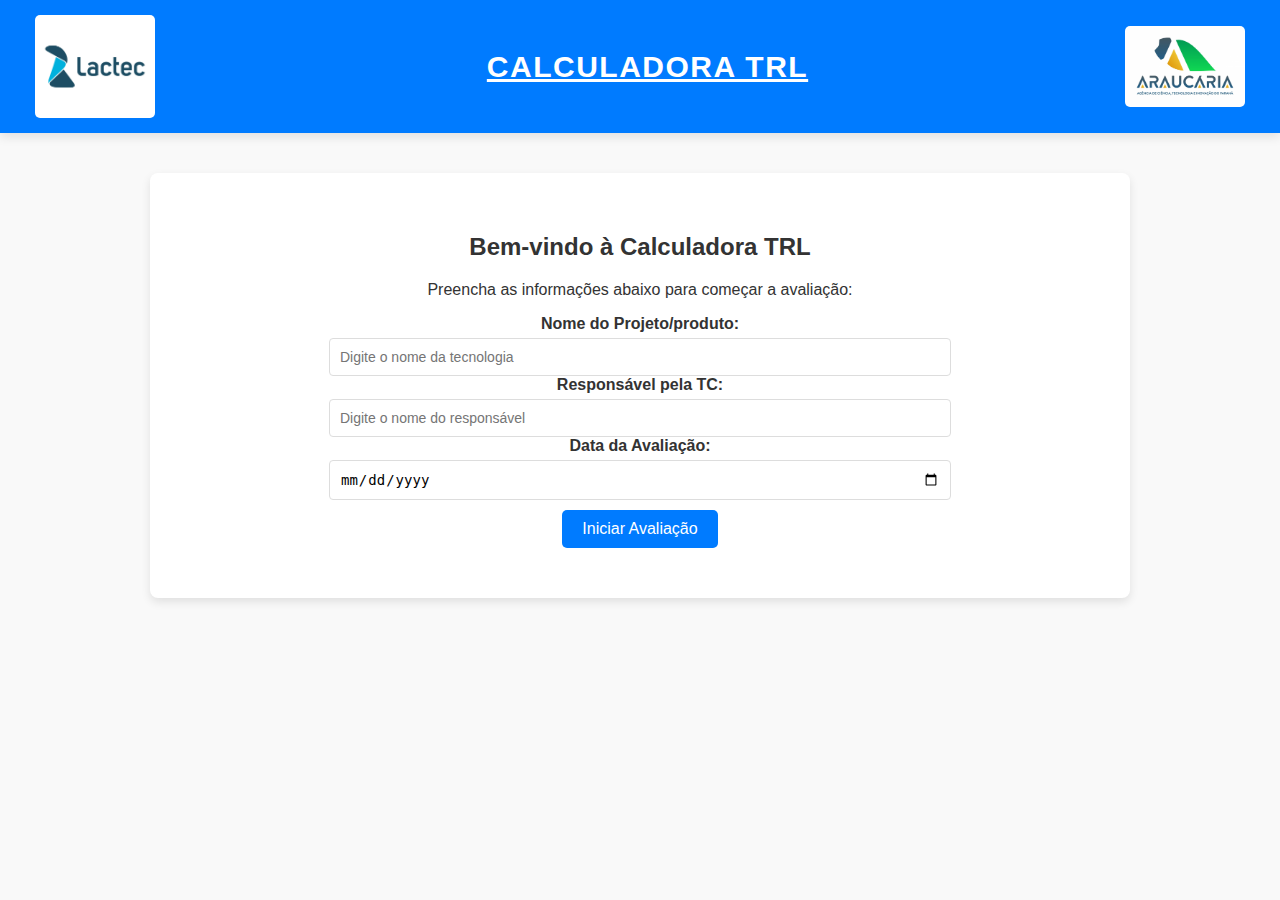
<file: index.html>
<!DOCTYPE html>
<html lang="en">
<head>
  <meta charset="UTF-8">
  <meta name="viewport" content="width=device-width, initial-scale=1.0">
  <title>Calculadora TRL</title>
  <link rel="icon" type="image/png" href="imgs/LACTECrubrica.png">
  <link rel="stylesheet" href="styles/style.css">
</head>
<body>
  <header class="header">
    <img src="imgs/LACTEClogo.jpg" alt="Logo LACTEC">
    <h1 id="homeLink"><a href="index.html" style="text-decoration: none; color: inherit;">Calculadora TRL</a></h1>
    <img id="fundacaoAraucariaLogo" src="imgs/fundacaoARAUCARIA.png" alt="Logo Fundação Araucária">
  </header>

  <main>
    <!-- Etapa 1: Informações iniciais -->
    <section id="step1" class="step active">
      <h2>Bem-vindo à Calculadora TRL</h2>
      <p>Preencha as informações abaixo para começar a avaliação:</p>
      <div class="form-group">
        <label for="nomeTecnologia">Nome do Projeto/produto:</label>
        <input type="text" id="nomeTecnologia" placeholder="Digite o nome da tecnologia">
      </div>
      <div class="form-group">
        <label for="nomeResponsavel">Responsável pela TC:</label>
        <input type="text" id="nomeResponsavel" placeholder="Digite o nome do responsável">
      </div>
      <div class="form-group">
        <label for="dataAvaliacao">Data da Avaliação:</label>
        <input type="date" id="dataAvaliacao">
      </div>
      <button id="startButton">Iniciar Avaliação</button>
    <!--<button id="viewResultsButton">Ver Resultados Salvos</button>-->
    </section>

    <!-- Etapa 2: Perguntas -->
    <section id="step2" class="step">
      <div id="app">
        <table>
          <thead>
            <tr>
              <th>% Completo</th>
              <th>Pergunta</th>
              <th>Resposta</th>
              <th>Comentários</th>
            </tr>
          </thead>
          <tbody id="questionsTable">
            <!-- As perguntas serão carregadas dinamicamente aqui -->
          </tbody>
        </table>
        <div id="navigation">
          <button id="prevButton">Anterior</button>
          <button id="nextButton">Próximo</button>
        </div>
      </div>
      <button id="submitButton">Calcular TRL</button>
    </section>
  </main>

  <script src="scripts/script.js"></script>
</body>
</html>
</file>
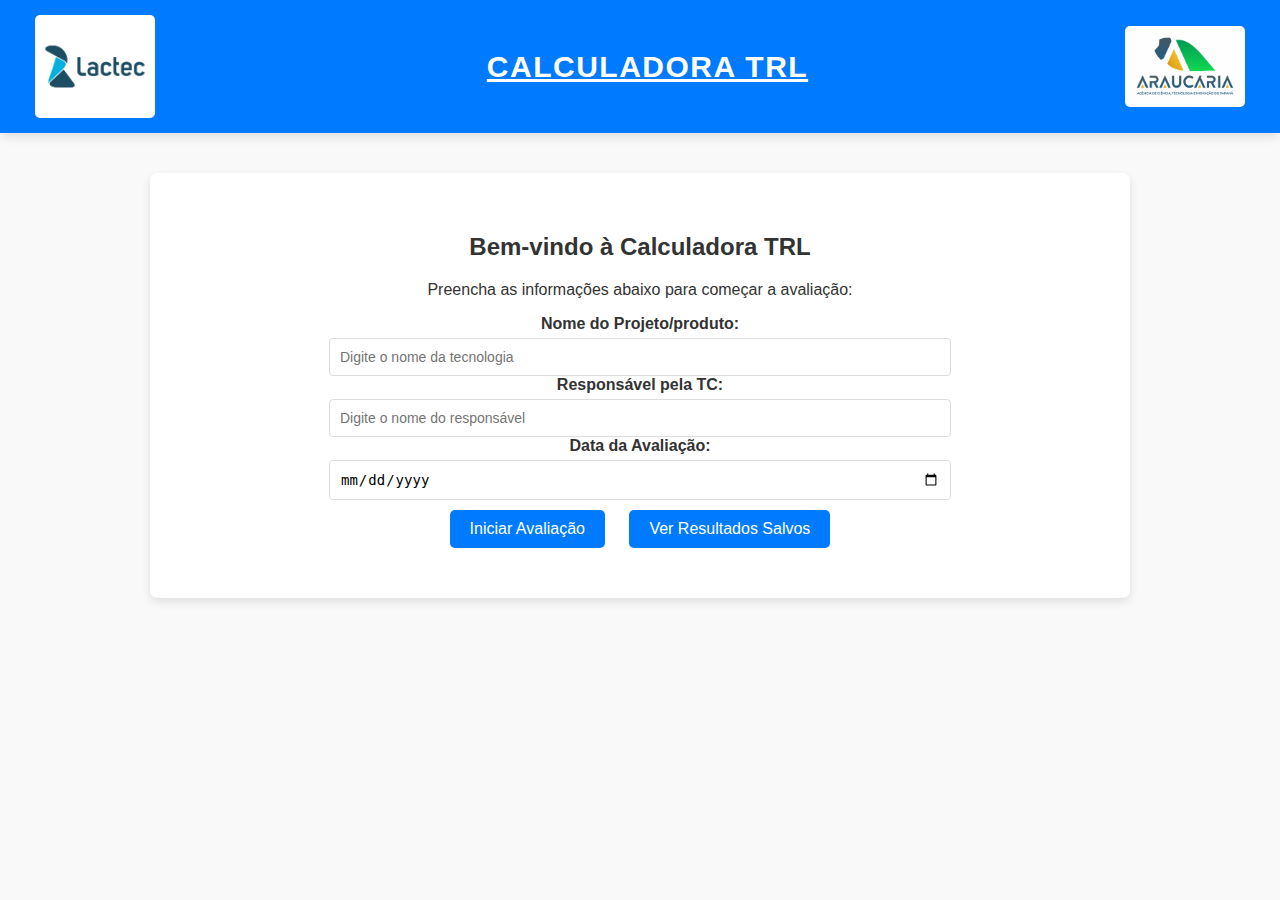
<file: calc2/index.html>
<!DOCTYPE html>
<html lang="en">
<head>
  <meta charset="UTF-8">
  <meta name="viewport" content="width=device-width, initial-scale=1.0">
  <title>Calculadora TRL</title>
  <link rel="stylesheet" href="styles/style.css">
</head>
<body>
  <header class="header">
    <img src="imgs/LACTEClogo.jpg" alt="Logo LACTEC">
    <h1 id="homeLink"><a href="index.html" style="text-decoration: none; color: inherit;">Calculadora TRL</a></h1>
    <img id="fundacaoAraucariaLogo" src="imgs/fundacaoARAUCARIA.png" alt="Logo Fundação Araucária">
  </header>

  <main>
    <!-- Etapa 1: Informações iniciais -->
    <section id="step1" class="step active">
      <h2>Bem-vindo à Calculadora TRL</h2>
      <p>Preencha as informações abaixo para começar a avaliação:</p>
      <div class="form-group">
        <label for="nomeTecnologia">Nome do Projeto/produto:</label>
        <input type="text" id="nomeTecnologia" placeholder="Digite o nome da tecnologia">
      </div>
      <div class="form-group">
        <label for="nomeResponsavel">Responsável pela TC:</label>
        <input type="text" id="nomeResponsavel" placeholder="Digite o nome do responsável">
      </div>
      <div class="form-group">
        <label for="dataAvaliacao">Data da Avaliação:</label>
        <input type="date" id="dataAvaliacao">
      </div>
      <button id="startButton">Iniciar Avaliação</button>
      <button id="viewResultsButton">Ver Resultados Salvos</button>
    </section>

    <!-- Etapa 2: Perguntas -->
    <section id="step2" class="step">
      <div id="app">
        <table>
          <thead>
            <tr>
              <th>% Completo</th>
              <th>Pergunta</th>
              <th>Resposta</th>
              <th>Comentários</th>
            </tr>
          </thead>
          <tbody id="questionsTable">
            <!-- As perguntas serão carregadas dinamicamente aqui -->
          </tbody>
        </table>
        <div id="navigation">
          <button id="prevButton">Anterior</button>
          <button id="nextButton">Próximo</button>
        </div>
      </div>
      <button id="submitButton">Calcular TRL</button>
    </section>
  </main>

  <script src="scripts/script.js"></script>
</body>
</html>
</file>
<file: styles/style.css>
/* Estilo geral */
body {
  font-family: Arial, sans-serif;
  background-color: #f9f9f9;
  color: #333;
  margin: 0;
  padding: 0;
  text-align: center;
  max-width: 1400px; /* Aumenta a largura máxima da página */
  margin: 0 auto; /* Centraliza a página horizontalmente */
}

/* Cabeçalho */
.header {
  background-color: #007bff;
  color: white;
  padding: 15px 20px;
  display: flex;
  align-items: center;
  justify-content: space-between; /* Alinha os elementos horizontalmente */
  margin-top: 0; /* Remove espaçamento extra */
  position: relative;
  z-index: 10;
  box-shadow: 0 4px 10px rgba(0, 0, 0, 0.1);
}

.header img {
  width: 120px; /* Ajusta o tamanho dos logos */
  height: auto;
  border-radius: 5px; /* Pequeno arredondamento */
  margin: 0 15px;
}

.header h1 {
  font-size: 30px;
  font-weight: bold;
  text-transform: uppercase;
  letter-spacing: 1.5px;
  flex-grow: 1; /* Permite que o título ocupe o espaço necessário */
  text-align: center;
  margin: 0;
}

/* Estilo para o ícone da Fundação Araucária */
#fundacaoAraucariaLogo {
  width: 120px; /* Mesmo tamanho do outro logo */
  margin-top: 0;
  margin-left: auto;
}

/* Estilo geral para etapas */
.step {
  display: none;
  margin: 20px auto;
  padding: 20px;
  max-width: 1200px; /* Aumenta a largura máxima das etapas */
  background-color: white;
  border-radius: 8px;
  box-shadow: 0 4px 8px rgba(0, 0, 0, 0.1);
}

.step.active {
  display: block;
}

/* Formulário */
.form-group {
  display: flex;
  flex-direction: column;
  align-items: center;
  width: 100%;
}

.form-group label {
  font-weight: bold;
  margin-bottom: 5px;
}

.form-group input {
  padding: 10px;
  font-size: 14px;
  border: 1px solid #ddd;
  border-radius: 4px;
  width: 100%;
  max-width: 600px;
  margin: 0 auto;
}

/* Tabela */
table {
  width: 100%;
  border-collapse: collapse;
  margin-bottom: 20px;
  font-size: 16px; /* Reduz um pouco o tamanho da fonte para melhor ajuste */
}

th, td {
  border: 1px solid #ddd;
  padding: 12px;
  text-align: left;
}

th {
  background-color: #007bff;
  color: white;
  text-transform: uppercase;
}

td:nth-child(1) {
  text-align: center;
}

/* Botões */
button {
  margin: 10px;
  padding: 10px 20px;
  font-size: 16px;
  color: white;
  background-color: #007bff;
  border: none;
  border-radius: 5px;
  cursor: pointer;
  transition: background-color 0.3s ease;
}

button:hover {
  background-color: #0056b3;
}

button:disabled {
  background-color: #ccc;
  cursor: not-allowed;
}

#navigation {
  margin-top: 20px;
}

/* Responsividade */
@media (max-width: 768px) {
  table {
    font-size: 14px;
  }

  th, td {
    padding: 8px;
  }

  button {
    font-size: 14px;
    padding: 8px 15px;
  }
}

table {
  width: 100%;
  border-collapse: collapse;
  margin: 20px 0;
  font-size: 16px; /* Reduz um pouco o tamanho da fonte para melhor ajuste */
  text-align: left;
}

table th, table td {
  padding: 12px;
  border: 1px solid #ddd;
  vertical-align: top; /* Alinha o conteúdo ao topo */
}

table textarea {
  width: 100%;
  height: 60px; /* Reverte a altura da área de comentários */
  resize: none;
  border: 1px solid #ddd;
  border-radius: 4px;
  padding: 10px;
  font-size: 14px;
}

table th {
  background-color: #007bff;
  color: white;
  text-transform: uppercase;
}

#homeLink {
  cursor: pointer;
  text-decoration: underline;
  color: white;
  z-index: 1000;
}
#homeLink:hover {
  color: #ffcc00; /* Cor diferente ao passar o mouse */
}
#step1 {
  max-width: 900px; /* Define um tamanho máximo fixo */
  width: 80%; /* Mantém um bom ajuste dinâmico */
  margin: 40px auto; /* Aumenta o espaçamento para não parecer achatado */
  padding: 40px; /* Aumenta o espaço interno */
  background-color: white;
  border-radius: 8px;
  box-shadow: 0 4px 10px rgba(0, 0, 0, 0.1);
}

@media (max-width: 768px) {
  .header {
    flex-direction: column;
    align-items: center;
    text-align: center;
  }

  .header img {
    width: 100px; /* Reduz um pouco os logos em telas pequenas */
    margin: 10px 0;
  }

  .header h1 {
    font-size: 24px;
  }
}
@media (max-width: 1024px) {
  #step1 {
    max-width: 90%; /* Ajusta em telas médias */
  }

  .form-group input {
    width: 90%; /* Permite mais espaço para telas menores */
  }
}

@media (max-width: 768px) {
  #step1 {
    max-width: 95%; /* Reduz ainda mais para telas pequenas */
  }

  .form-group input {
    width: 100%; /* Ocupa toda a largura disponível */
  }
}
</file>
<file: calc2/styles/style.css>
/* Estilo geral */
body {
  font-family: Arial, sans-serif;
  background-color: #f9f9f9;
  color: #333;
  margin: 0;
  padding: 0;
  text-align: center;
  max-width: 1400px; /* Aumenta a largura máxima da página */
  margin: 0 auto; /* Centraliza a página horizontalmente */
}

/* Cabeçalho */
.header {
  background-color: #007bff;
  color: white;
  padding: 15px 20px;
  display: flex;
  align-items: center;
  justify-content: space-between; /* Alinha os elementos horizontalmente */
  margin-top: 0; /* Remove espaçamento extra */
  position: relative;
  z-index: 10;
  box-shadow: 0 4px 10px rgba(0, 0, 0, 0.1);
}

.header img {
  width: 120px; /* Ajusta o tamanho dos logos */
  height: auto;
  border-radius: 5px; /* Pequeno arredondamento */
  margin: 0 15px;
}

.header h1 {
  font-size: 30px;
  font-weight: bold;
  text-transform: uppercase;
  letter-spacing: 1.5px;
  flex-grow: 1; /* Permite que o título ocupe o espaço necessário */
  text-align: center;
  margin: 0;
}

/* Estilo para o ícone da Fundação Araucária */
#fundacaoAraucariaLogo {
  width: 120px; /* Mesmo tamanho do outro logo */
  margin-top: 0;
  margin-left: auto;
}

/* Estilo geral para etapas */
.step {
  display: none;
  margin: 20px auto;
  padding: 20px;
  max-width: 1200px; /* Aumenta a largura máxima das etapas */
  background-color: white;
  border-radius: 8px;
  box-shadow: 0 4px 8px rgba(0, 0, 0, 0.1);
}

.step.active {
  display: block;
}

/* Formulário */
.form-group {
  display: flex;
  flex-direction: column;
  align-items: center;
  width: 100%;
}

.form-group label {
  font-weight: bold;
  margin-bottom: 5px;
}

.form-group input {
  padding: 10px;
  font-size: 14px;
  border: 1px solid #ddd;
  border-radius: 4px;
  width: 100%;
  max-width: 600px;
  margin: 0 auto;
}

/* Tabela */
table {
  width: 100%;
  border-collapse: collapse;
  margin-bottom: 20px;
  font-size: 16px; /* Reduz um pouco o tamanho da fonte para melhor ajuste */
}

th, td {
  border: 1px solid #ddd;
  padding: 12px;
  text-align: left;
}

th {
  background-color: #007bff;
  color: white;
  text-transform: uppercase;
}

td:nth-child(1) {
  text-align: center;
}

/* Botões */
button {
  margin: 10px;
  padding: 10px 20px;
  font-size: 16px;
  color: white;
  background-color: #007bff;
  border: none;
  border-radius: 5px;
  cursor: pointer;
  transition: background-color 0.3s ease;
}

button:hover {
  background-color: #0056b3;
}

button:disabled {
  background-color: #ccc;
  cursor: not-allowed;
}

#navigation {
  margin-top: 20px;
}

/* Responsividade */
@media (max-width: 768px) {
  table {
    font-size: 14px;
  }

  th, td {
    padding: 8px;
  }

  button {
    font-size: 14px;
    padding: 8px 15px;
  }
}

table {
  width: 100%;
  border-collapse: collapse;
  margin: 20px 0;
  font-size: 16px; /* Reduz um pouco o tamanho da fonte para melhor ajuste */
  text-align: left;
}

table th, table td {
  padding: 12px;
  border: 1px solid #ddd;
  vertical-align: top; /* Alinha o conteúdo ao topo */
}

table textarea {
  width: 100%;
  height: 60px; /* Reverte a altura da área de comentários */
  resize: none;
  border: 1px solid #ddd;
  border-radius: 4px;
  padding: 10px;
  font-size: 14px;
}

table th {
  background-color: #007bff;
  color: white;
  text-transform: uppercase;
}

#homeLink {
  cursor: pointer;
  text-decoration: underline;
  color: white;
  z-index: 1000;
}
#homeLink:hover {
  color: #ffcc00; /* Cor diferente ao passar o mouse */
}
#step1 {
  max-width: 900px; /* Define um tamanho máximo fixo */
  width: 80%; /* Mantém um bom ajuste dinâmico */
  margin: 40px auto; /* Aumenta o espaçamento para não parecer achatado */
  padding: 40px; /* Aumenta o espaço interno */
  background-color: white;
  border-radius: 8px;
  box-shadow: 0 4px 10px rgba(0, 0, 0, 0.1);
}

@media (max-width: 768px) {
  .header {
    flex-direction: column;
    align-items: center;
    text-align: center;
  }

  .header img {
    width: 100px; /* Reduz um pouco os logos em telas pequenas */
    margin: 10px 0;
  }

  .header h1 {
    font-size: 24px;
  }
}
@media (max-width: 1024px) {
  #step1 {
    max-width: 90%; /* Ajusta em telas médias */
  }

  .form-group input {
    width: 90%; /* Permite mais espaço para telas menores */
  }
}

@media (max-width: 768px) {
  #step1 {
    max-width: 95%; /* Reduz ainda mais para telas pequenas */
  }

  .form-group input {
    width: 100%; /* Ocupa toda a largura disponível */
  }
}
</file>
